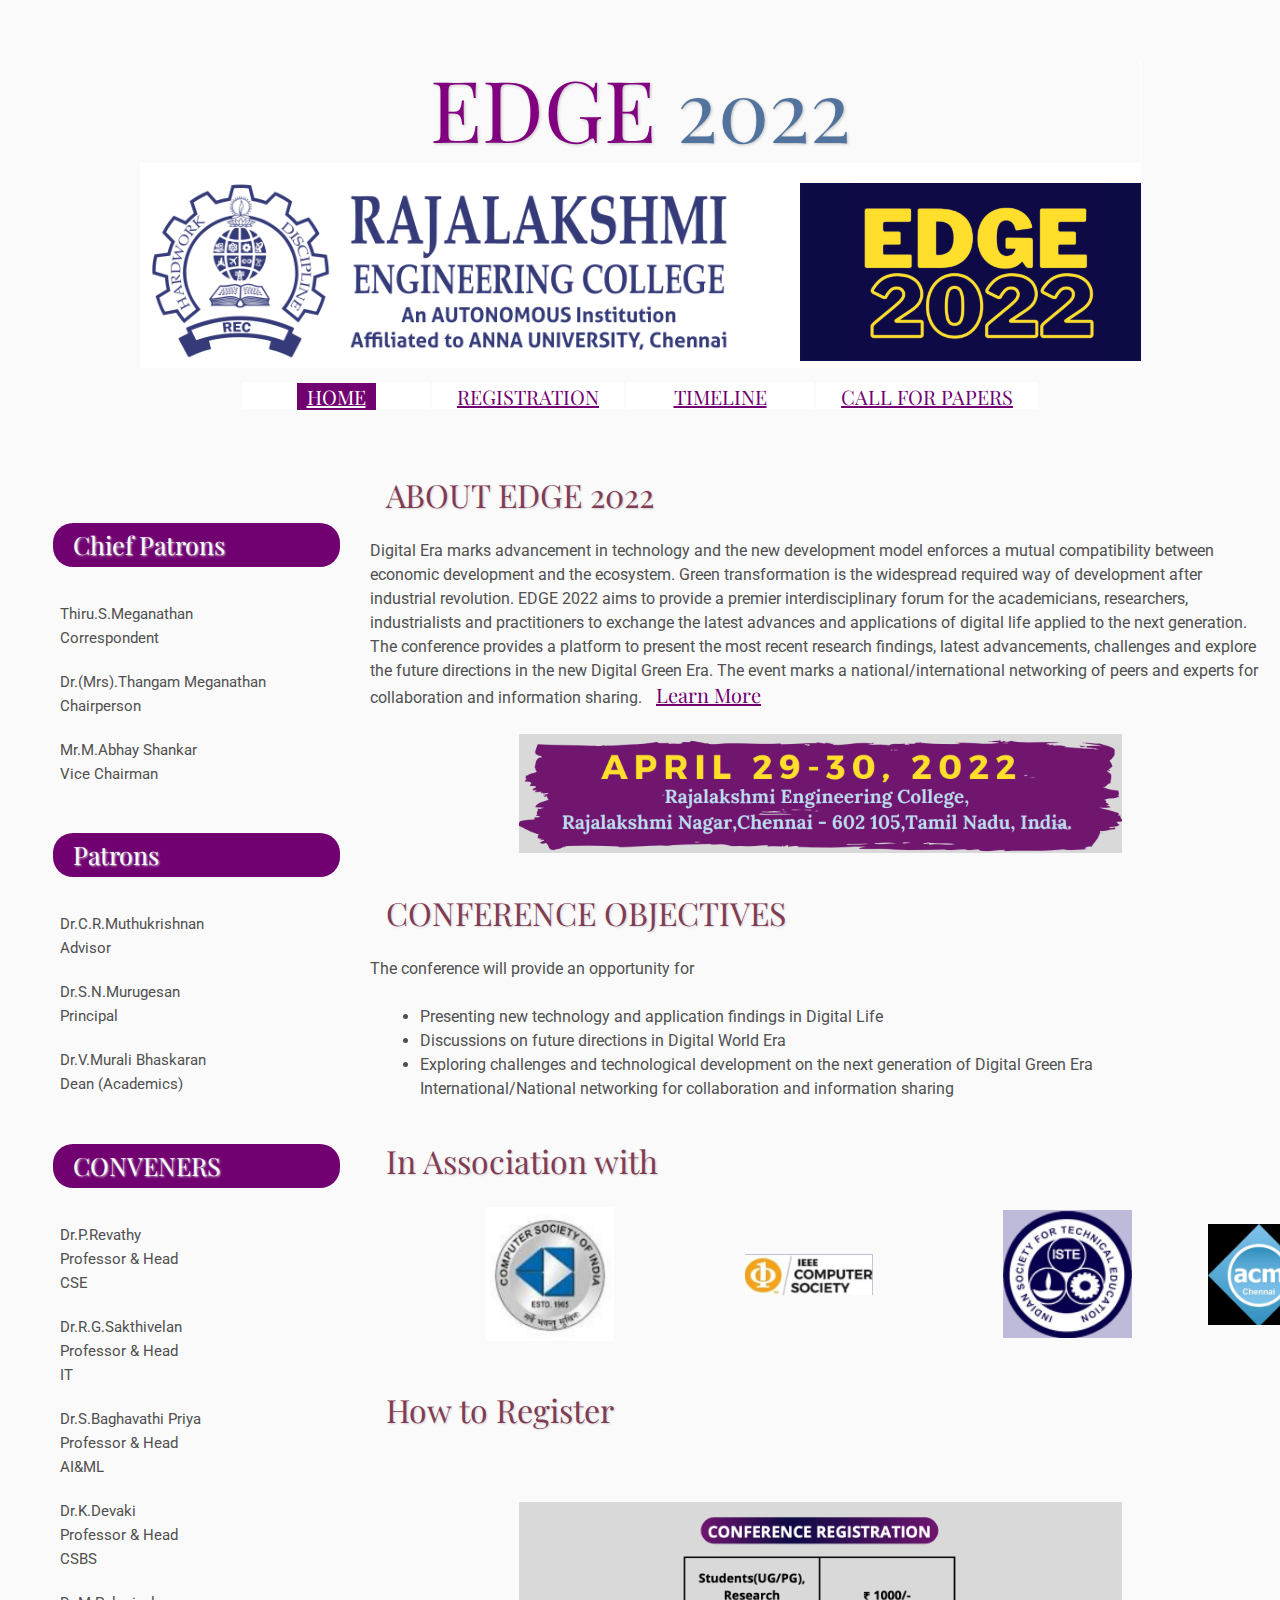
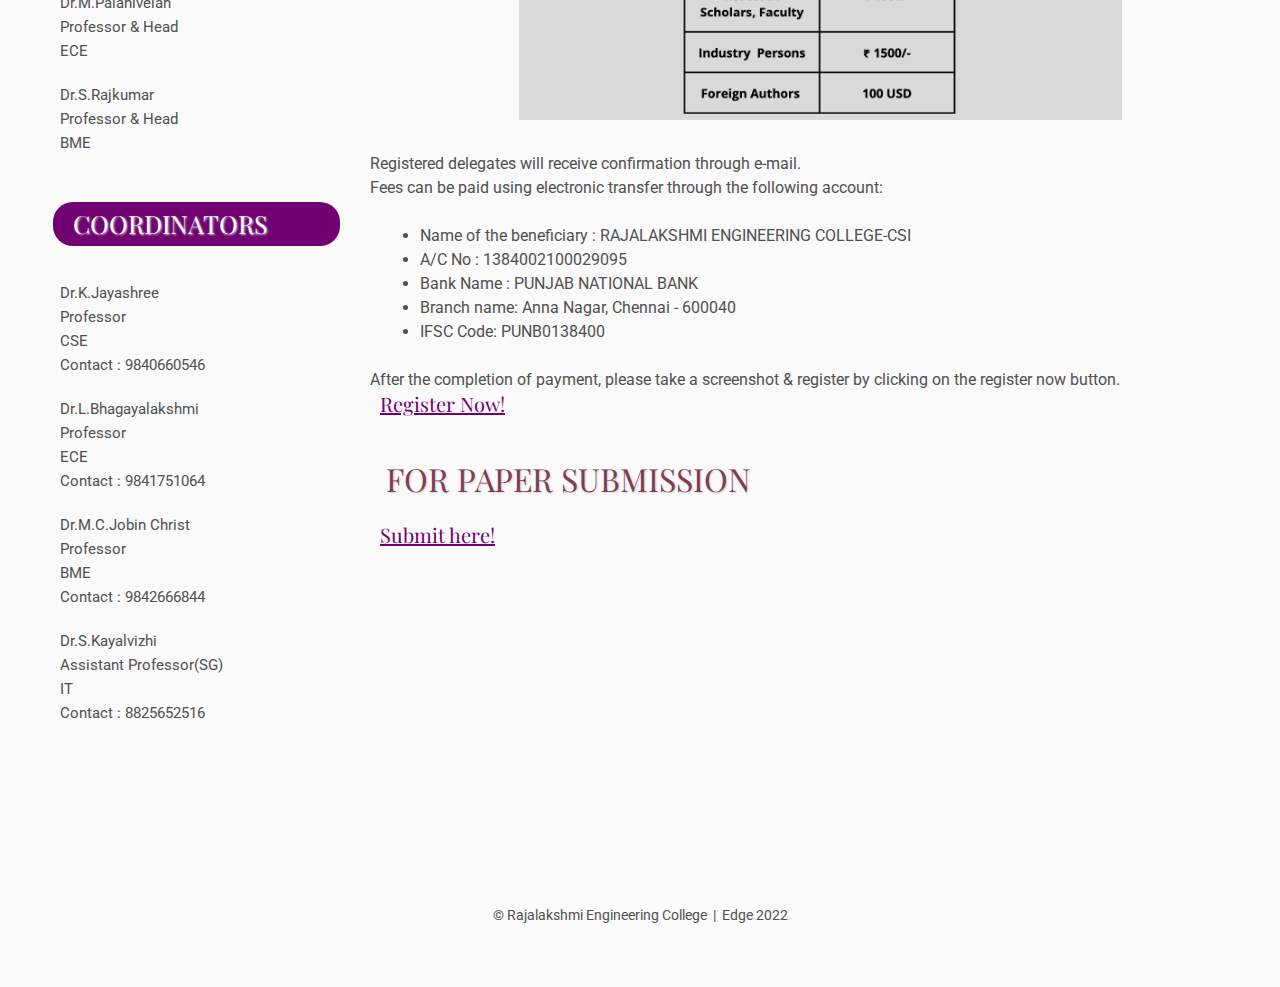
<file: index.html>
<!DOCTYPE html>
<html lang='en'>

<head>
    <base href=".">
    <link rel="shortcut icon" type="image/png" href="assets/favicon.png" />
    <link rel="stylesheet" type="text/css" media="all" href="assets/main.css" />
    <meta name="description" content="Conference Template">
    <meta name="resource-type" content="document">
    <meta name="distribution" content="global">
    <meta name="KeyWords" content="Conference">
    <title>EDGE 2022 - Rajalakshmi Engineering College</title>
</head>

<body>
    <div class="banner">
        <img src="assets/banner.png" alt="edge 2022">
        <div class="top-left">
            <span class="title1">EDGE</span><span class="title2"> 2022</span>
        </div>
    </div>


    <table class="navigation">
        <tr>
            <td class="navigation">
                <a class="current" title="Conference Home Page" href=".">HOME</a>
            </td>
            <td class="navigation">
                <a title="Register for the Conference" href="registration">REGISTRATION</a>
            </td>
            <td class="navigation">
                <a title="Conference Program" href="program">TIMELINE</a>
            </td>
            <td class="navigation">
                <a title="Rules to the Conference" href="rules">CALL FOR PAPERS</a>
            </td>
            <!--
            <td class="navigation">
                <a title="Conference Flyer" href="flyer">FLYER</a>
            </td>
            -->
        </tr>
    </table>

    <!-- <h2>Rajalakshmi Engineering College</h2>
    <p>
        Rajalakshmi Engineering College, an autonomous institution affiliated to Anna University, Chennai, was established in the year 1997 under the aegis of Rajalakshmi Educational Trust whose members have had consummate experience in the fields of education
        and industry. The College has grown from strength to strength in the last 25 years and is progressing towards Excellence in Engineering Education, Research and Development.The College presently offers 17 Under Graduate and 9 Post Graduate programmes
        including MBA program, with an annual intake of 2000+ students. The approval of AICTE and affiliation of Anna University for such a progressive intake is a standing testimony for the continuous growth of the college over the years. Rajalakshmi
        Engineering College is a dynamic growth oriented college facilitating and promoting professional education and research in emerging areas of higher education. The college aims at inculcating essential skills as demanded by the global industry,
        through the interactive learning process.
        
    </p> -->
    <div class="main_container">
        <div class="left_container">
            <div class="name_container">
                <h3 class="name_heading">
                    Chief Patrons
                </h3>
                <div class="names_box">
                    <p class="name_container_container">
                        Thiru.S.Meganathan
                        <span>
                            Correspondent
                        </span>
                    </p>
                    <p class="name_container_container">
                        Dr.(Mrs).Thangam Meganathan
                        <span>
                            Chairperson
                        </span>
                    </p>
                    <p class="name_container_container">
                        Mr.M.Abhay Shankar
                        <span>
                            Vice Chairman
                        </span>
                    </p>
                </div>
            </div>

 <!-- Patrons -->

            <div class="name_container">
                <h3 class="name_heading">
                    Patrons
                </h3>
                <div class="names_box">
                    <p class="name_container_container">
                        Dr.C.R.Muthukrishnan

                        <span>
                            Advisor
                        </span>
                    </p>
                    <p class="name_container_container">
                       Dr.S.N.Murugesan

                        <span>
                            Principal
                        </span>
                    </p>
                    <p class="name_container_container">
                        Dr.V.Murali Bhaskaran
                        <span>
                            Dean (Academics)
                        </span>
                    </p>
                </div>
            </div>
 <!-- CONVENERS -->

            <div class="name_container">
                <h3 class="name_heading">
                    CONVENERS
                </h3>
                <div class="names_box">
                    <p class="name_container_container">
                        Dr.P.Revathy

                        <span>
                            Professor & Head
                        </span>
                        <span>
                            CSE
                        </span>
                    </p>
                    <p class="name_container_container">
                       Dr.R.G.Sakthivelan

                        <span>
                           Professor & Head

                        </span>
                        <span>
                            IT
                        </span>
                    </p>
                    <p class="name_container_container">
                        Dr.S.Baghavathi Priya
                        <span>
                            Professor & Head
                        </span>
                        <span>
                            AI&ML
                        </span>
                    </p>
                    <p class="name_container_container">
                        Dr.K.Devaki
                        <span>
                            Professor & Head
                        </span>
                        <span>
                            CSBS
                        </span>
                    </p>
                    <p class="name_container_container">
                        Dr.M.Palanivelan
                        <span>
                            Professor & Head
                        </span>
                        <span>
                            ECE
                        </span>
                    </p>
                    <p class="name_container_container">
                        Dr.S.Rajkumar
                        <span>
                            Professor & Head
                        </span>
                        <span>
                            BME
                        </span>
                    </p>

                </div>
            </div>

            <!-- Coordinator -->
            <div class="name_container">
                <h3 class="name_heading">
                    COORDINATORS
                </h3>
                <div class="names_box">
                    <p class="name_container_container">
                        Dr.K.Jayashree

                        <span>
                            Professor
                        </span>
                        <span>
                            CSE
                        </span>
                        <span>
                           Contact : 9840660546
                        </span>
                    </p>
                    <p class="name_container_container">
                       Dr.L.Bhagayalakshmi
                        <span>
                           Professor

                        </span>
                        <span>
                            ECE
                        </span>
                        <span>
                            Contact : 9841751064
                        </span>
                    </p>
                    <p class="name_container_container">
                        Dr.M.C.Jobin Christ
                        <span>
                            Professor
                        </span>
                        <span>
                            BME
                        </span>
                        <span>
                            Contact : 9842666844
                        </span>
                    </p>
                    <p class="name_container_container">
                        Dr.S.Kayalvizhi
                        <span>
                            Assistant Professor(SG)
                        </span>
                        <span>
                            IT
                        </span>
                        <span>
                            Contact : 8825652516
                        </span>
                    </p>
                    
                 
                </div>
            </div>









        </div>
        <div class="right_container">

            <h2>ABOUT EDGE 2022</h2>
            <p class="about_para">
                Digital Era marks advancement in technology and the new development model enforces a mutual compatibility between economic development and the ecosystem. Green transformation is the widespread required way of development after industrial revolution. EDGE 2022 aims to provide a premier interdisciplinary forum for the academicians, researchers, industrialists  and practitioners to exchange the latest advances and applications of digital life applied to the next generation. The conference provides a platform to present the most recent research findings, latest advancements, challenges and explore the future directions in the new Digital Green Era. The event marks a national/international networking of peers and experts for collaboration and information sharing.
                <a target="_blank" href="https://rajalakshmi.org/edge2022/">Learn More</a>
            </p>
            <img class="center" src="assets/banner1.png" alt="edge 2022">

            <h2>CONFERENCE OBJECTIVES</h2>
            <p>
                The conference will provide an opportunity for
                <br>
            <ul>
                <li>Presenting new technology and application findings in Digital Life</li>
                <li>Discussions on future directions in Digital World Era</li>
                <li>Exploring challenges and technological development on the next generation of Digital Green Era
                    International/National networking for collaboration and information sharing</li>
            </ul>
            </p>

  
            <h2>In Association with</h2>

            <table class="sponsors">
                <tr>
                    <td class="sponsor">
                        <a href="http://www.rajalakshmi.org/">
                            <img src="assets/a1.png" alt="Computer Society of India" style="width: 50%">
                        </a>
                    </td>
                    <td class="sponsor">
                        <a href="http://www.rajalakshmi.org/">
                            <img src="assets/a2.png" alt="IEEE" style="width: 50%">
                        </a>
                    </td>
                    <td class="sponsor">
                        <a href="http://www.rajalakshmi.org/">
                            <img src="assets/a3.png" alt="Indian Society for Technical Education" style="width: 50%">
                        </a>
                    </td>
                    <td class="sponsor">
                        <a href="http://www.rajalakshmi.org/">
                            <img src="assets/a4.png" alt="ACM Chennai" style="width:500%">
                        </a>
                    </td>
                </tr>
            </table>

       


    <h2>How to Register</h2>

    <br>

    <p>

        <img class="center" src="assets/fees.png" alt="Fees for edge 2022">
        Registered delegates will receive confirmation through e-mail.<br>
        Fees can be paid using electronic transfer through the following account:<br>
    <ul>
        <li>Name of the beneficiary : RAJALAKSHMI ENGINEERING COLLEGE-CSI<br></li>
        <li>A/C No : 1384002100029095<br></li>
        <li>Bank Name : PUNJAB NATIONAL BANK<br></li>
        <li>Branch name: Anna Nagar, Chennai - 600040<br></li>
        <li>IFSC Code: PUNB0138400<br></li>
    </ul>

    After the completion of payment, please take a screenshot & register by clicking on the register now button.<br>
    <a target="_blank"
        href="https://docs.google.com/forms/d/e/1FAIpQLSfRQVbdT95CV26N-hJWNJ2G1GumxZqH8wA-JhGkGBsZH2NxXA/viewform">Register
        Now!</a>



    </p>

<h2>FOR PAPER SUBMISSION</h2>
    <a target="_blank" href="https://easychair.org/conferences/?conf=edge2022">Submit here!</a>

     </div>


    </div>


    <!-- <iframe class="registration" src="https://docs.google.com/forms/d/e/1FAIpQLSfRQVbdT95CV26N-hJWNJ2G1GumxZqH8wA-JhGkGBsZH2NxXA/viewform"></iframe> -->

    <footer>
        &copy; Rajalakshmi Engineering College &nbsp;|&nbsp; Edge 2022
    </footer>

</body>

</html>
</file>
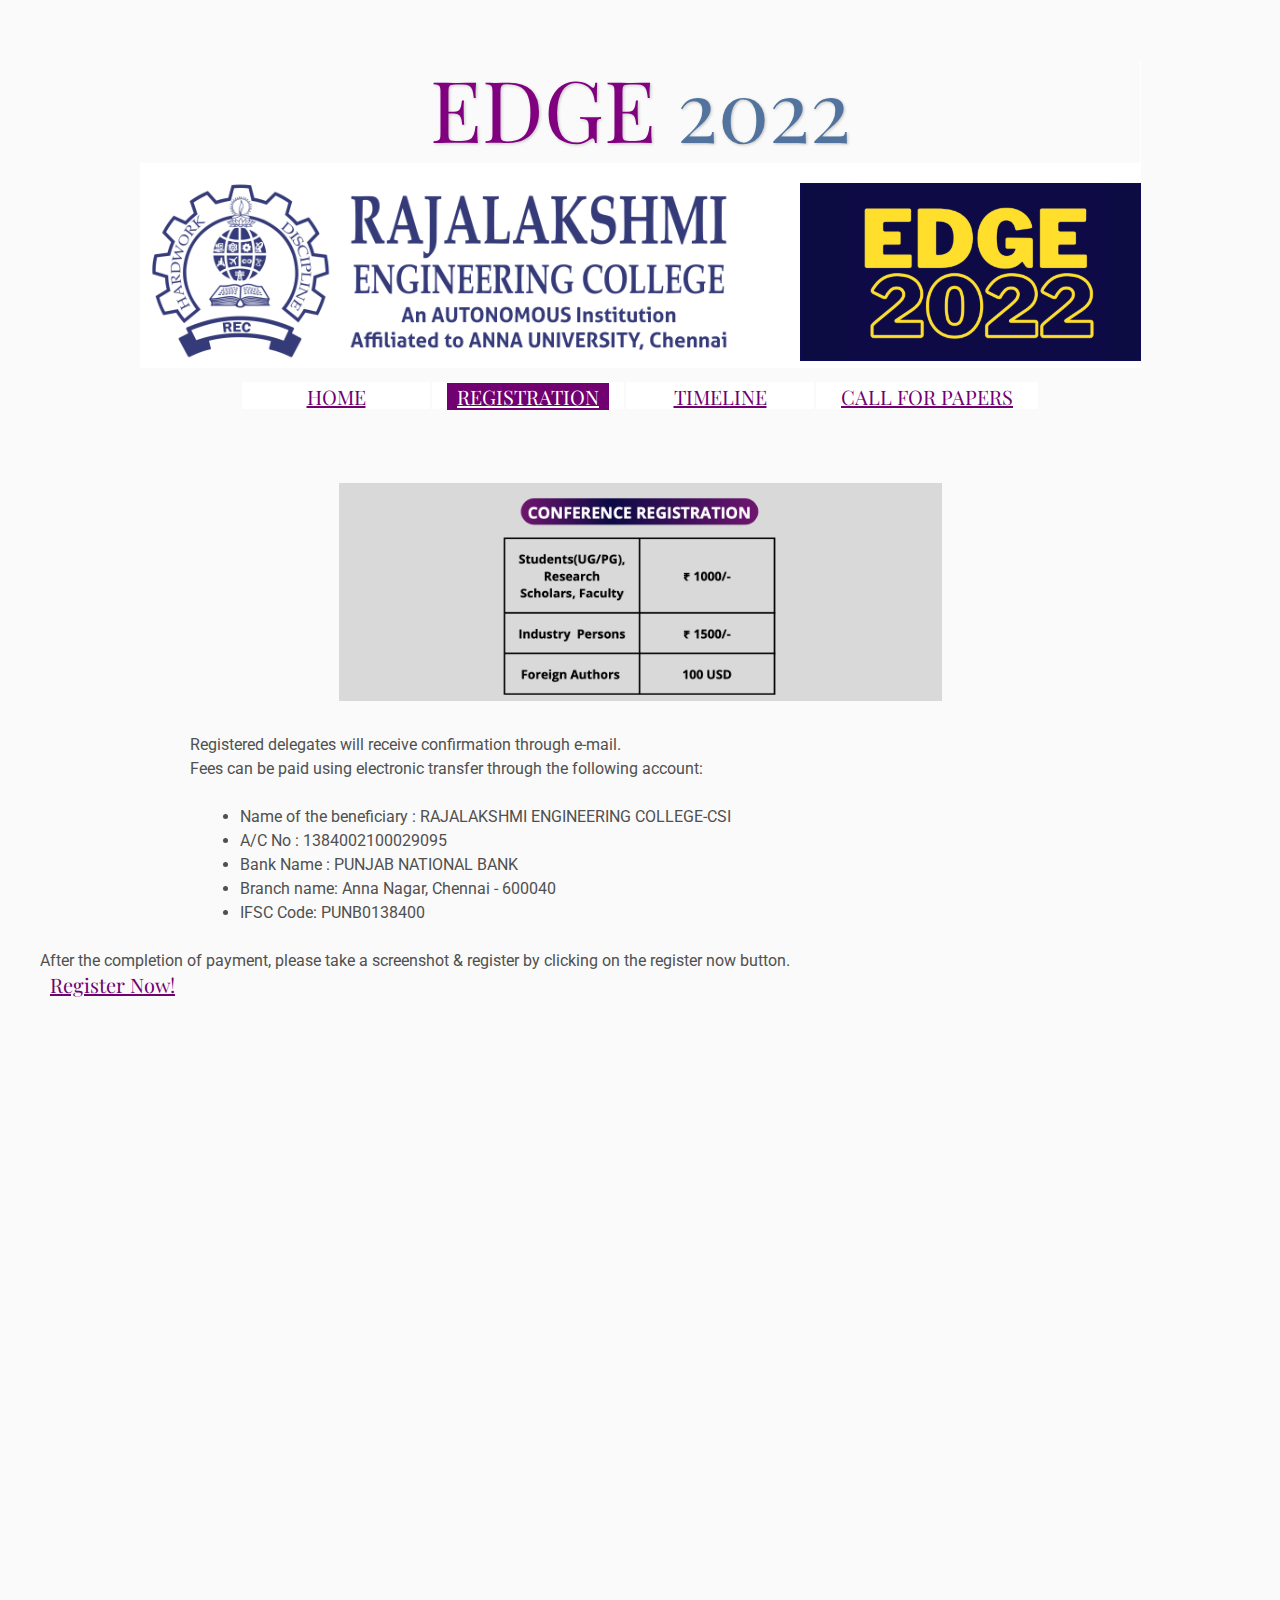
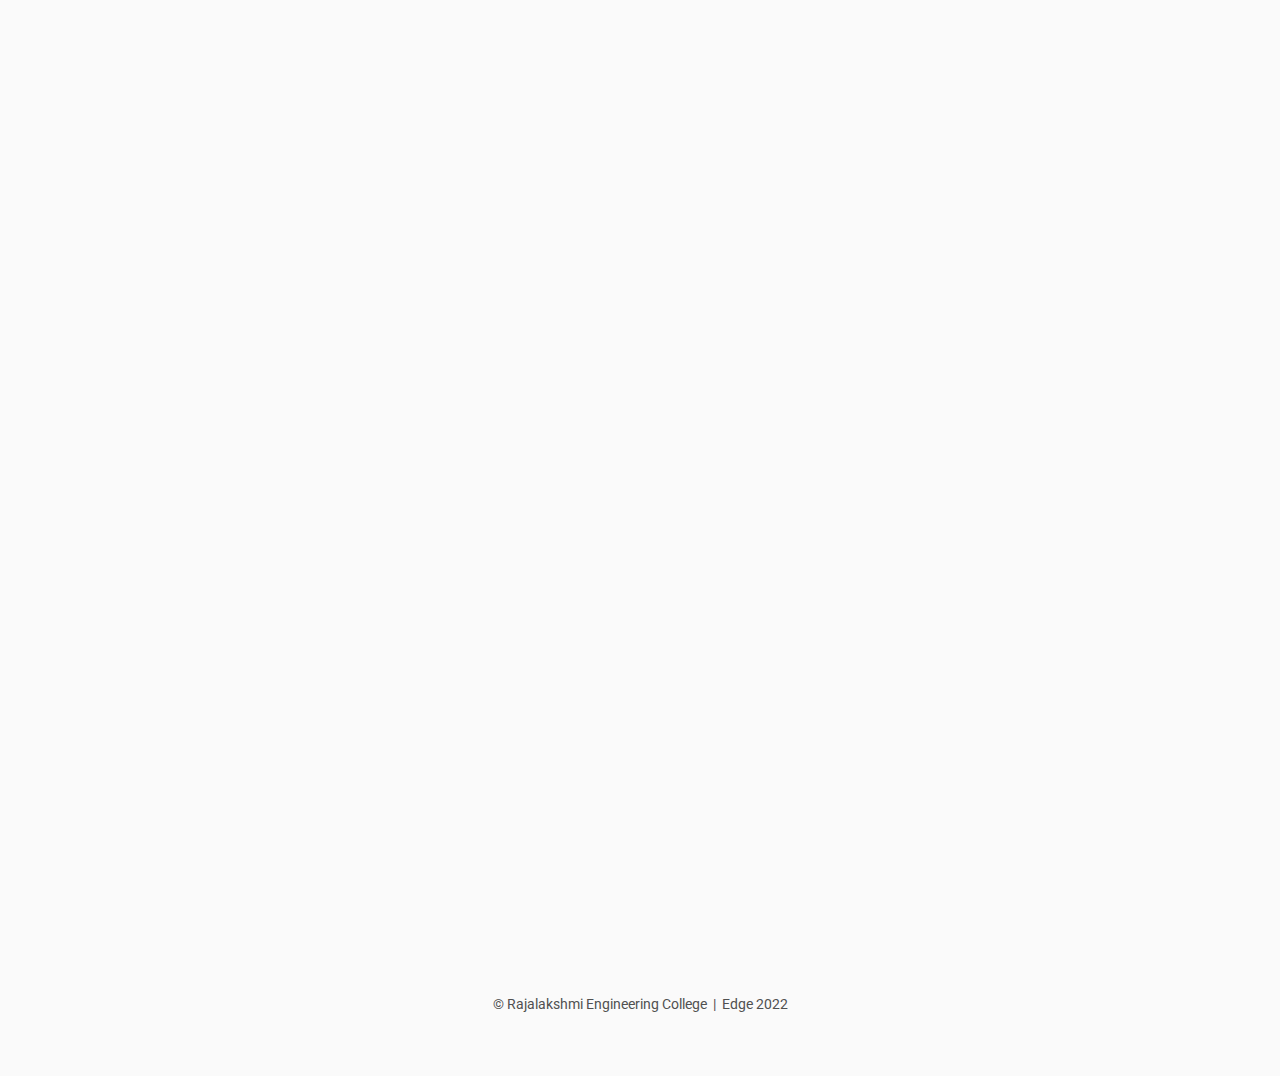
<file: registration/index.html>
<!DOCTYPE html>
<html lang='en'>

<head>
    <base href="..">
    <link rel="shortcut icon" type="image/png" href="assets/favicon.png" />
    <link rel="stylesheet" type="text/css" media="all" href="assets/main.css" />
    <meta name="description" content="Conference Template">
    <meta name="resource-type" content="document">
    <meta name="distribution" content="global">
    <meta name="KeyWords" content="Conference">
    <title>Registration | Conference Template</title>
</head>

<body>
    
    <div class="banner">
        <img src="assets/banner.png" alt="edge 2022">
        <div class="top-left">
            <span class="title1">EDGE</span><span class="title2"> 2022</span>
        </div>
    </div>
    
    
    <table class="navigation">
        <tr>
            <td class="navigation">
                <a title="Conference Home Page" href=".">HOME</a>
            </td>
            <td class="navigation">
                <a class="current" title="Register for the Conference" href="registration">REGISTRATION</a>
            </td>
            <td class="navigation">
                <a title="Conference Program" href="program">TIMELINE</a>
            </td>
            <td class="navigation">
                <a title="Rules to the Conference" href="rules">CALL FOR PAPERS</a>
            </td>
            <!--
            <td class="navigation">
                <a title="Conference Flyer" href="flyer">FLYER</a>
            </td>
            -->
        </tr>
    </table>
    
    <br>
    
    <p>
        
        <img class="center" src="assets/fees.png" alt="Fees for edge 2022">
        Registered delegates will receive confirmation through e-mail.<br>
        Fees can be paid using electronic transfer through the following account:<br>
        <ul>
            <li>Name of the beneficiary : RAJALAKSHMI ENGINEERING COLLEGE-CSI<br></li> 
            <li>A/C No : 1384002100029095<br></li>
            <li>Bank Name : PUNJAB NATIONAL BANK<br></li>
            <li>Branch name: Anna Nagar, Chennai - 600040<br></li>
            <li>IFSC Code: PUNB0138400<br></li>
        </ul>

        After the completion of payment, please take a screenshot & register by clicking on the register now button.<br>
        <a target="_blank" href="https://docs.google.com/forms/d/e/1FAIpQLSfRQVbdT95CV26N-hJWNJ2G1GumxZqH8wA-JhGkGBsZH2NxXA/viewform">Register Now!</a>
        
    
        
    </p>
    
    <iframe class="registration" src="https://docs.google.com/forms/d/e/1FAIpQLSfRQVbdT95CV26N-hJWNJ2G1GumxZqH8wA-JhGkGBsZH2NxXA/viewform"></iframe>
    

    
    <footer>
        &copy; Rajalakshmi Engineering College &nbsp;|&nbsp; Edge 2022
    </footer>
    
</body>

</html>
</file>
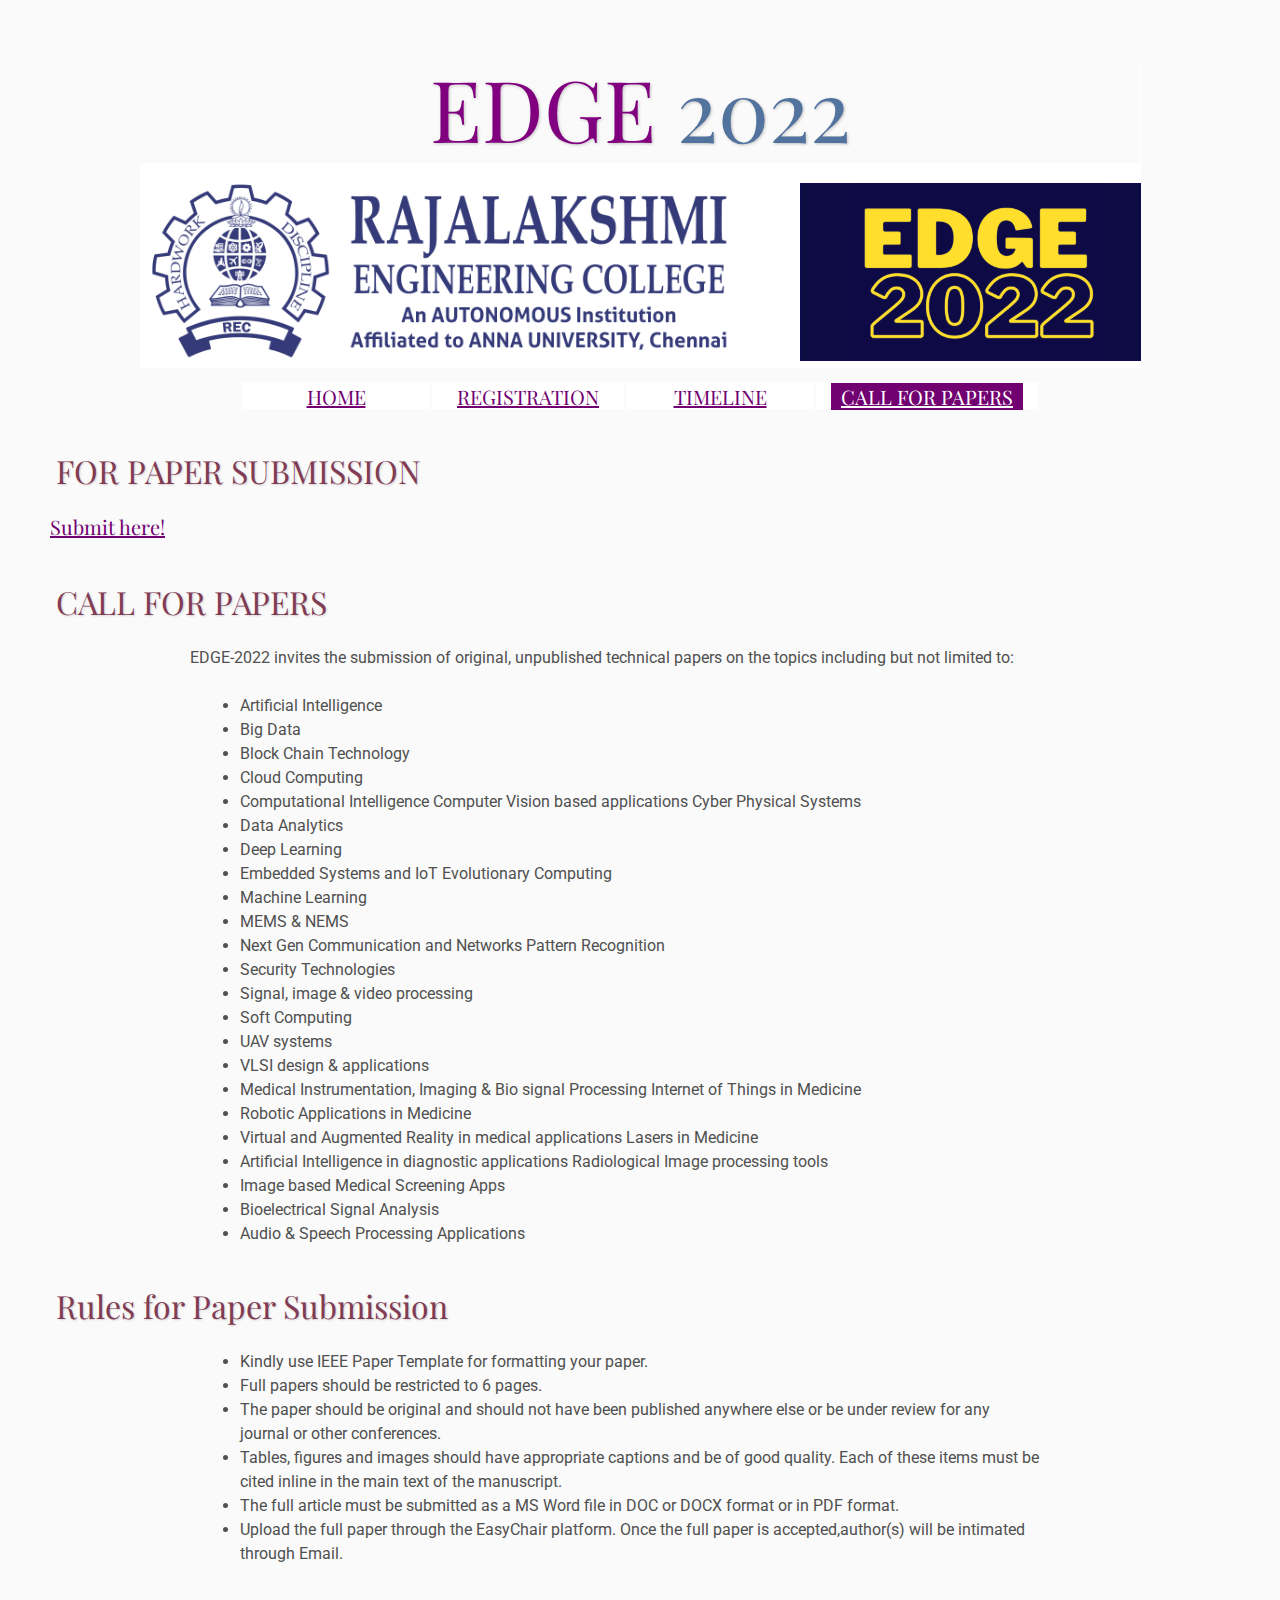
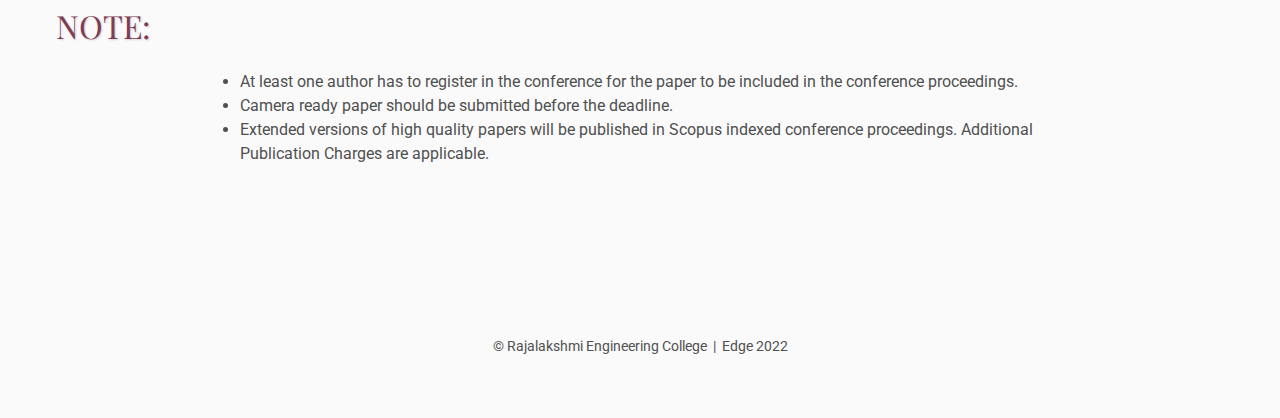
<file: rules/index.html>
<!DOCTYPE html>
<html lang='en'>

<head>
    <base href="..">
    <link rel="shortcut icon" type="image/png" href="assets/favicon.png" />
    <link rel="stylesheet" type="text/css" media="all" href="assets/main.css" />
    <meta name="description" content="Conference Template">
    <meta name="resource-type" content="document">
    <meta name="distribution" content="global">
    <meta name="KeyWords" content="Conference">
    <title>Rules | Conference Template</title>
</head>

<body>
    
    <div class="banner">
        <img src="assets/banner.png" alt="edge 2022">
        <div class="top-left">
            <span class="title1">EDGE</span><span class="title2"> 2022</span>
        </div>
    </div>
    
    <table class="navigation">
        <tr>
            <td class="navigation">
                <a title="Conference Home Page" href=".">HOME</a>
            </td>
            <td class="navigation">
                <a title="Register for the Conference" href="registration">REGISTRATION</a>
            </td>
            <td class="navigation">
                <a title="Conference Program" href="program">TIMELINE</a>
            </td>
            <td class="navigation">
                <a class="current" title="Rules to the Conference" href="rules">CALL FOR PAPERS</a>
            </td>
            <!--
            <td class="navigation">
                <a title="Conference Flyer" href="flyer">FLYER</a>
            </td>
            -->
        </tr>
    </table> 

    <h2>FOR PAPER SUBMISSION</h2>
    <a target="_blank" href="https://easychair.org/conferences/?conf=edge2022">Submit here!</a>
    
    
    <h2>CALL FOR PAPERS</h2>
    <p>
        EDGE-2022 invites the submission of original, unpublished technical papers on the topics including but not limited to:
        <ul>
            <li>Artificial Intelligence</li>
            <li>Big Data</li>
            <li>Block Chain Technology</li>
            <li>Cloud Computing</li>
            <li>Computational Intelligence Computer Vision based applications Cyber Physical Systems</li>
            <li>Data Analytics</li>
            <li>Deep Learning</li>
            <li>Embedded Systems and IoT Evolutionary Computing</li>
            <li>Machine Learning</li>
            <li>MEMS & NEMS</li>
            <li>Next Gen Communication and Networks Pattern Recognition</li>
            <li>Security Technologies</li>
            <li>Signal, image & video processing</li>
            <li>Soft Computing</li>
            <li>UAV systems</li>
            <li>VLSI design & applications</li>
            <li>Medical Instrumentation, Imaging & Bio signal Processing Internet of Things in Medicine</li>
            <li>Robotic Applications in Medicine</li>
            <li>Virtual and Augmented Reality in medical applications Lasers in Medicine</li>
            <li>Artificial Intelligence in diagnostic applications Radiological Image processing tools</li>
            <li>Image based Medical Screening Apps</li>
            <li>Bioelectrical Signal Analysis</li>
            <li>Audio & Speech Processing Applications</li>
        </ul>
    </p>
    
    <h2>Rules for Paper Submission</h2>
    <p>
        <ul>
            <li>Kindly use IEEE Paper Template for formatting your paper.<br></li>
            <li>Full papers should be restricted to 6 pages. <br></li>
            <li>The paper should be original and should not have been published anywhere else or be under review for any journal or other conferences.<br></li>
            <li>Tables, figures and images should have appropriate captions and be of good quality. Each of these items must be cited inline in the main text of the manuscript.<br></li>
            <li>The full article must be submitted as a MS Word file in DOC or DOCX format or in PDF format.<br></li>
            <li>Upload the full paper through the EasyChair platform. Once the full paper is accepted,author(s) will be intimated through Email.<br></li>
        </ul>
    </p>
    <p>
        
        <h2>NOTE:</h2>
        <ul>
            <li>At least one author has to register in the conference for the paper to be included in the conference proceedings.</li>
            <li>Camera ready paper should be submitted before the deadline.</li>
            <li>Extended versions of high quality papers will be published in Scopus indexed conference proceedings. Additional Publication Charges are applicable.</li>
        </ul>
    </p>
    
    <footer>
        &copy; Rajalakshmi Engineering College &nbsp;|&nbsp; Edge 2022
    </footer>
    
</body>

</html>
</file>
<file: assets/main.css>
/* main.css */


/* These are the colors and fonts used throughout the webpage.
 * I've listed them here so that a user may easily
 * do a search-and-replace for these to change the site theme.
 *   'Roboto',sans-serif; Font for the title text
 *   'Roboto-Slab',serif; Font for the body text 
 *   #fafafa; Background color of the site
 *   #505050; Foreground (text) color of the site
 *   #52739e; Navy, "Template" in the logo, current page in navigation, special titles in the Program
 *   #b2132e; Reddish, "Conference" in the logo, hover color for links
 *   #813c54; Heading color, titles in the Program
 *   #b8860b; Dark Goldenrod, color for links
 */

@import url('https://fonts.googleapis.com/css?family=Roboto%7CRoboto+Slab');
@import url('https://fonts.googleapis.com/css?family=Titillium+Web');
@import url('https://fonts.googleapis.com/css?family=Montserrat');
@import url('https://fonts.googleapis.com/css?family=Raleway');
@import url('https://fonts.googleapis.com/css?family=Droid+Serif');
@import url('https://fonts.googleapis.com/css?family=Libre+Baskerville');
@import url('https://fonts.googleapis.com/css?family=Playfair+Display');
@import url('https://fonts.googleapis.com/css?family=Raleway');

.font {
    font-family: 'Playfair Display', serif;
    font-size: 40px;
    line-height: 1.2;
}

* {
    border: 0;
    font: inherit;
    font-size: 1em;
    margin: 0;
    padding: 0;
    vertical-align: baseline;
}

body {
    background-color: #fafafa;
    background-size: cover;
    background-attachment: fixed;
    color: #505050;
    text-align: left;
    font-family: 'Roboto', sans-serif;
    font-size: 1em;
    line-height: 1.5em;
    margin: 60px auto;
    width: 1200px;
    overflow-x: hidden;

}

a {
    color: #710071;
    font-family: 'Playfair Display', serif;
    font-size: 20px;
    padding: 0px 10px 0px 10px;
}

td.navigation {
    background: #fff;
    color: #fff;
    font-family: 'Playfair Display', serif;
    font-size: 20px;
}

td.navigation a.current {
    background: #710071;
    /* For browsers that do not support gradients */
    padding: 0px 10px 0px 10px;
    text-align: center;
    color: #fff;
    font-family: 'Playfair Display', serif;
    font-size: 20px;
}

a.current:hover {
    color: #710071;
    padding: 0px 10px 0px 10px;
    font-family: 'Playfair Display', serif;
    font-size: 20px;
}

a:hover {
    color: #7213b2;
    padding: 0px 10px 0px 10px;
    font-family: 'Playfair Display', serif;
    font-size: 20px;
}

a:active {
    color: #e82945;
    padding: 0px 10px 0px 10px;
    font-family: 'Playfair Display', serif;
    font-size: 20px;
}

h1,
h2,
h3,
h4 {
    clear: left;
    color: #813c54;
    margin: 1.5em 0em 1em .5em;
    font-family: 'Playfair Display', serif;
    text-shadow: 1px 1px 2px #d0d0d0;
}

h1 {
    font-size: 2.67em;
}

h2 {
    font-size: 2.00em;
}

h3 {
    font-size: 1.67em;
}

h4 {
    font-size: 1.33em;
}

p {
    list-style: none;
    margin: 24px auto 24px auto;
    padding: 0px;
    width: 900px;
    text-align: left;

}

li a,
p a {
    text-decoration: underline;
    text-decoration-color: #710071;
}

ul {
    list-style: none;
    margin: 24px auto 24px auto;
    padding: 0px;
    width: 800px;
    text-align: left;
}

li {
    list-style: disc;
    padding: 0px;
    text-align: left;
}

i,
em {
    font-style: italic;
}

b,
strong {
    font-weight: bold;
}

sup {
    vertical-align: super;
    font-size: 0.8em;
    line-height: 0;
}

sub {
    vertical-align: sub;
    font-size: 0.8em;
    line-height: 0;
}

table {
    width: 1000px;
    margin: 12px auto 24px auto;
    float: center;
    /* UNCOMMENT THIS FOR DEBUGGING THE ALIGNMENT */
    /*border: 1px solid black;*/
}

th,
td {
    text-align: left;
    /* UNCOMMENT THIS FOR DEBUGGING THE ALIGNMENT */
    /*border: 1px solid black;*/
}


/* Website Banner */

.banner {
    position: relative;
    font-family: 'Playfair Display', serif;
    display: flex;
    flex-direction: column;
    align-items: center;
    justify-content: center;
}

.top-left {
    font-size: 5.33em;
    color: #505050;
    background: #fafafa;
    text-align: center;
    width: 1000px;
    height: 67px;
    position: absolute;
    padding: 36px 0 0 0;
    top: 0px;
}

.bottom-right {
    font-size: 2.33em;
    color: #fafafa;
    line-height: 1.5em;
    width: auto;
    height: 100px;
    padding: 0px 27px 27px 0px;
    text-align: right;
    position: absolute;
    bottom: 0px;
    right: 0px;
    text-shadow: 0px 0px 6px #000000;
}


/* Conference Title Logo */

.title1 {
    color: purple;
    text-align: center;
    text-shadow: 1px 1px 3px #c0c0c0;

}

.title2 {
    color: #52739e;
    text-align: center;

    font-family: 'Playfair Display', serif;
    text-shadow: 1px 1px 3px #c0c0c0;
}

.year {
    color: #505050;
    font-size: 0.67em;
    font-weight: lighter;
}


/* Navigation Links (Home, Registration, etc) */

table.navigation {
    width: 800px;
}

td.navigation {
    font-size: 1.67em;
    white-space: nowrap;
    width: 20%;
    text-align: center;
    vertical-align: middle;
    padding: 0px 0px 0px 0px;
}

ul.menu {
    list-style-type: none;
    margin: 0;
    padding: 0px;
    overflow: hidden;
    background-color: white;
}

li.menu {
    float: left;
}

li.menu a {
    display: block;
    color: purple;
    font-size: 20px;
    text-align: center;
    padding: 10px 20px;
    text-decoration: none;
}

.active {
    background-color: purple;
    color: white;
}

li.menu a:hover {
    background-color: white;
    color: purple;
}


/* Sponsor Images */

table.sponsors {
    width: 800px;
    /* margin-left: -50px; */
}

td.sponsor {
    white-space: nowrap;
    width: 33%;
    text-align: center;
    vertical-align: middle;
    padding: 0px 0px 0px 0px;
}

td.sponsor img {
    width: 100%
}


/* The Table on the Program Page */

td.room {
    padding: 4px 12px 4px 4px;
    width: 90%;
    vertical-align: bottom;
    font-size: 1.67em;
    color: #52739e;
    height: 32px;
}

td.date {
    white-space: nowrap;
    /* width: 100%; */
    text-align: right;
    vertical-align: center;
    padding: 4px 56px 0px 20px;
    transition: all 250ms ease-in-out;
    cursor: pointer;
    /* color: red; */
    font-weight: bolder;
}

.blink_date {
    animation-name: big, shake;
    animation-duration: 2s;
    animation-iteration-count: infinite;
    transform: translate3d(0, 0, 0);

}

@keyframes shake {
    10%, 90% {
        transform: translate3d(-1px, 0, 0);
    }


    30%, 50%, 70% {
        transform: translate3d(-4px, 0, 0);
    }

    40%, 60% {
        transform: translate3d(4px, 0, 0);
    }
}

@keyframes big {
    0% {
        transform: scale(1);

    }

    100% {
        transform: scale(1.3);
    }
}


td.date:hover {
    transform: scale(1.2);
}

td.title {
    padding: 4px 12px 4px 4px;
    width: 90%;
    vertical-align: top;
    font-size: 1.5em;
    color: #813c54;
    height: 32px;
    font-family: 'Playfair Display', serif;
    text-shadow: 1px 1px 2px #d0d0d0;
}

td.title-special {
    padding: 4px 12px 4px 4px;
    width: 100%;
    vertical-align: center;
    font-size: 1.67em;
    color: #52739e;

    font-family: 'Playfair Display', serif;
    text-shadow: 1px 1px 2px #d0d0d0;
}

td.speaker {
    padding: 4px 12px 4px 4px;
    font-style: italic;
    font-size: 1em;
    max-height: 999999px
}

td.abstract {
    padding: 4px 12px 12px 4px;
    font-size: 1em;
    max-height: 999999px
}

td.abstract img {
    display: block;
    margin: 4px auto 8px auto
}



/* Registration and Rules iframes and Images */

iframe.registration {
    display: block;
    margin: 1em auto 2em auto;
    width: 700px;
    height: 1400px;
    border: none;
}

iframe.rules {
    display: block;
    margin: 1em auto 2em auto;
    width: 800px;
    height: 400px;
    border: none;
}

img.center {
    display: block;
    width: 67%;
    margin: 1em auto 2em auto;
}


/* Flyer Images */

table.flyers {
    width: 800px;
}

td.flyer {
    white-space: nowrap;
    width: 50%;
    text-align: center;
    vertical-align: middle;
    padding: 0px 0px 0px 0px;
}

td.sponsor img {
    width: 100%
}

footer {
    font-size: 0.875em;
    margin-top: 12em;
    text-align: center;
}






.main_container {
    /* width: 80vw; */
    gap: 30px;

    display: flex;
    justify-content: space-between;

}

.left_container {

    margin: 50px 0px 0px 0px;
    max-width: 300px;
    font-size: 15px;

}

.name_heading {

    background-color: #710071;
    padding: 10px 20px;
    color: #fafafa;
    border-radius: 20px;

}


.names_box {
    display: flex;
    /* justify-content: space-between; */
    flex-wrap: wrap;
    /* gap: 5px; */

}

.name_container_container {
    display: flex;
    flex-direction: column;
    text-align: left;

    /* align-items: center; */
    margin: 10px 0px 10px 20px;
}









/* My hacky way of making the site mobile-friendly */

@media only screen and (max-width: 1100px) {
    h2 {
        font-size: 3.00em;
    }

    .about_para{
         max-width: 800px;
         word-break: break-all;
    } 
    
    td.navigation a.current {
        /* For browsers that do not support gradients */
        font-size: 28px;
    }



    p {
        font-size: 1.5em;
        line-height: 1.5em;
    }

    th,
    td,
    tr {
        font-size: 1.5em;
        line-height: 1.5em;
    }

    td.date {
        font-size: 1em;
        padding-top: 0.5em;
        transition: all 250ms ease-in-out;
        cursor: pointer;
    }

    .date:hover {

        transform: scale(1.5);

    }

    td.navigation {
        font-size: 1.5em;
        padding: 0px 20px 0px 20px;
    }

    table.footer {
        font-size: 0.33em;
    }


    table.sponsors {
        width: 100%;

    }

    .name_heading {

        background-color: #710071;
        padding: 10px 20px;
        color: #fafafa;
        border-radius: 20px;
        font-size: 13px;

    }



    footer {
        font-size: 1em;
        margin-top: 12em;
        text-align: center;
    }
}
</file>
